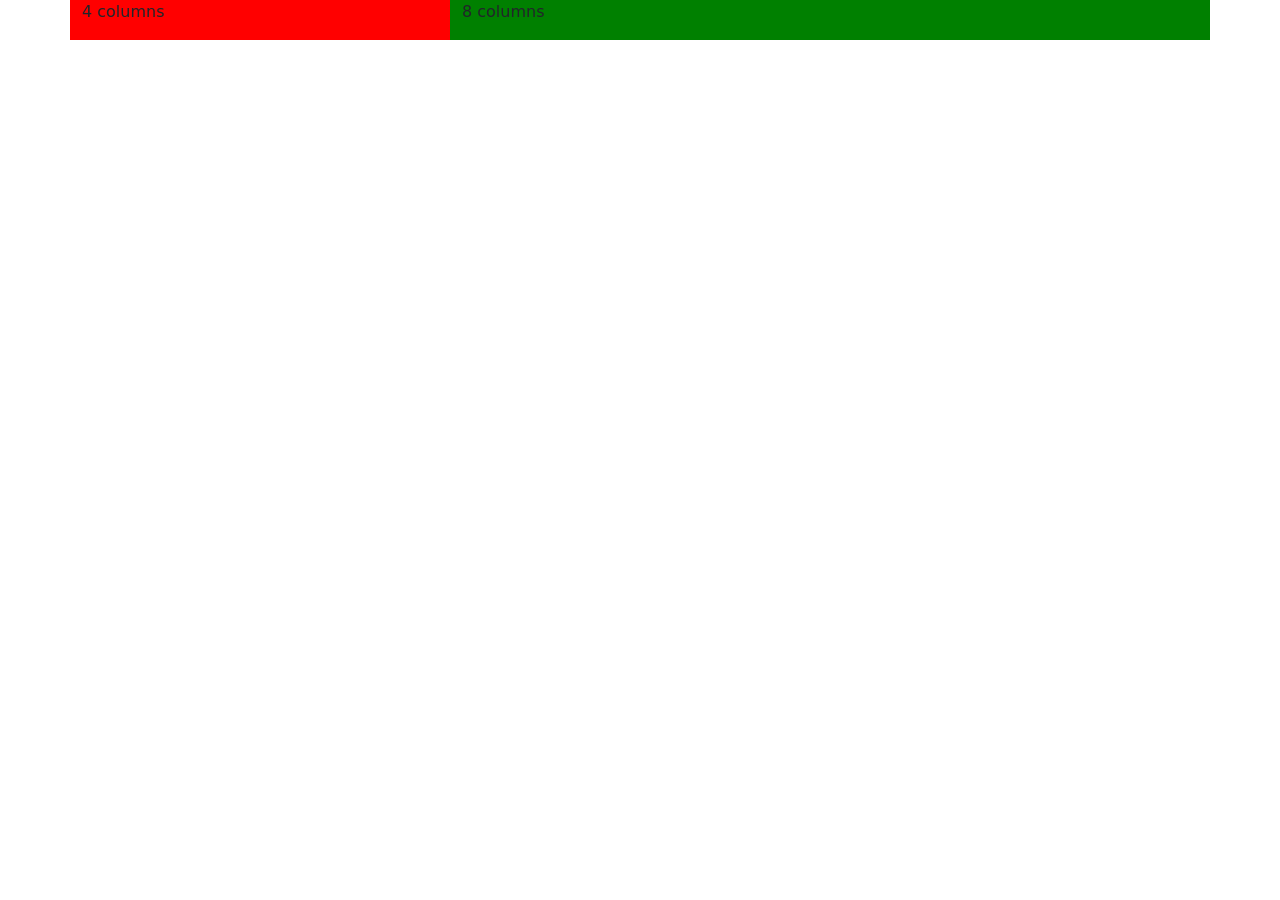
<file: bootstrap.html>
<!DOCTYPE html>
<html lang="en">
<head>
    <meta charset="UTF-8">
    <meta http-equiv="X-UA-Compatible" content="IE=edge">
    <meta name="viewport" content="width=device-width, initial-scale=1.0">
    <title>Document</title>
    <link rel="stylesheet" href="CSS/bootstrap.css">
    <link href="https://cdn.jsdelivr.net/npm/bootstrap@5.0.0-beta2/dist/css/bootstrap.min.css" rel="stylesheet"
        integrity="sha384-BmbxuPwQa2lc/FVzBcNJ7UAyJxM6wuqIj61tLrc4wSX0szH/Ev+nYRRuWlolflfl" crossorigin="anonymous">
</head>
<body>
    <div class="container">
        <div class="row">
            <div class="col-lg-4 col-md-6 col-sm-12 red-div">
                <p>4 columns</p>
            </div>
            <div class="col-lg-8 col-md-6 green-div">
                <p>8 columns</p>
            </div>
        </div>
    </div>
<script src="https://cdn.jsdelivr.net/npm/bootstrap@5.0.0-beta2/dist/js/bootstrap.bundle.min.js"
    integrity="sha384-b5kHyXgcpbZJO/tY9Ul7kGkf1S0CWuKcCD38l8YkeH8z8QjE0GmW1gYU5S9FOnJ0"
    crossorigin="anonymous"></script>
</body>
</html>
</file>
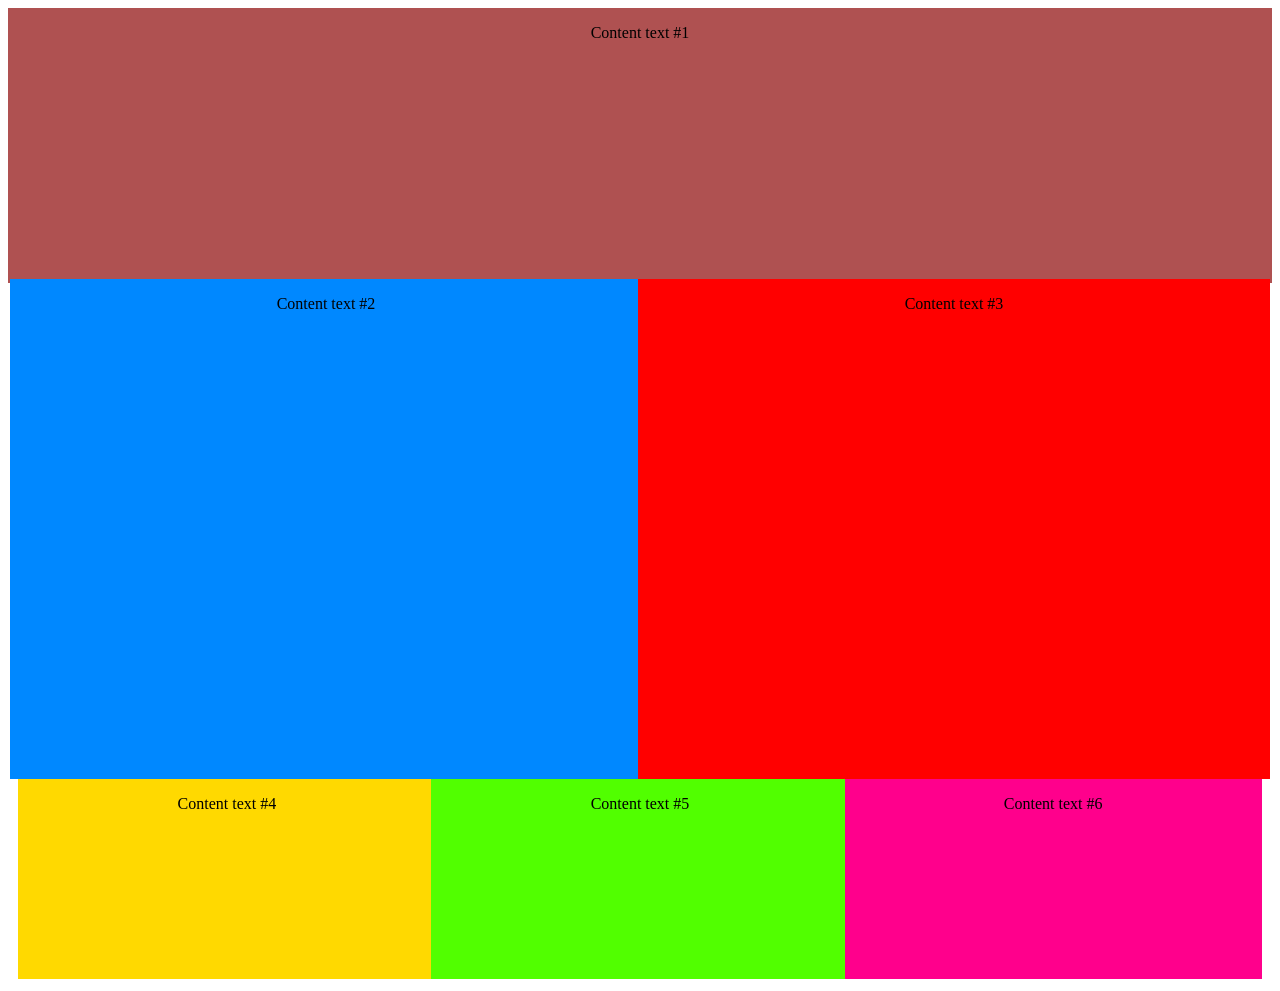
<file: div.html>
<!DOCTYPE html>
<html lang="en">

<head>
    <meta charset="UTF-8">
    <meta name="viewport" content="width=device-width, initial-scale=1.0">
    <title>Header</title>
    <link rel="stylesheet" href="CSS/div.css">
</head>
<body>
    <div class="header">
        <p>Content text #1</p>
    </div>
    <div class="nav">

        <div class="content" id="n1">
            <p>Content text #2</p>
        </div>

        <div class="content" id="n2">
            <p>Content text #3</p>
        </div>

    </div>
    <div class="footer">

        <div class="content-footer" id="f1">
            <p>Content text #4</p>
        </div>

        <div class="content-footer" id="f2">
            <p>Content text #5</p>
        </div>

        <div class="content-footer" id="f3">
            <p>Content text #6</p>
        </div>

    </div>
</body>
</html>
</file>
<file: CSS/div.css>
div{
    vertical-align: middle;
}
.header{
    background: #af5151;
    width: 100%;
    height: 275px;
    display: inline-block;
    text-align: center;
}
.nav{
    width: 100%;
    height: 500px;
    text-align: center;
}
.content{
    width: 50%;
    height: 100%;
    margin: -4px;
    display: inline-block;
}
.content-footer{
    width: 33%;
    height: 100%;
    margin: -4px;
    display: inline-block;
}
.footer{
    width: 100%;
    height: 200px;
    display: inline-block;
    text-align: center;
}
#n1{
    background-color: #0088ff;
}
#n2{
    background-color: rgb(255, 0, 0);
}
#f1{
    background-color: #ffd900;
}
#f2{
    background-color: #51ff00;
}
#f3{
    background-color: #ff008c;
}
</file>
